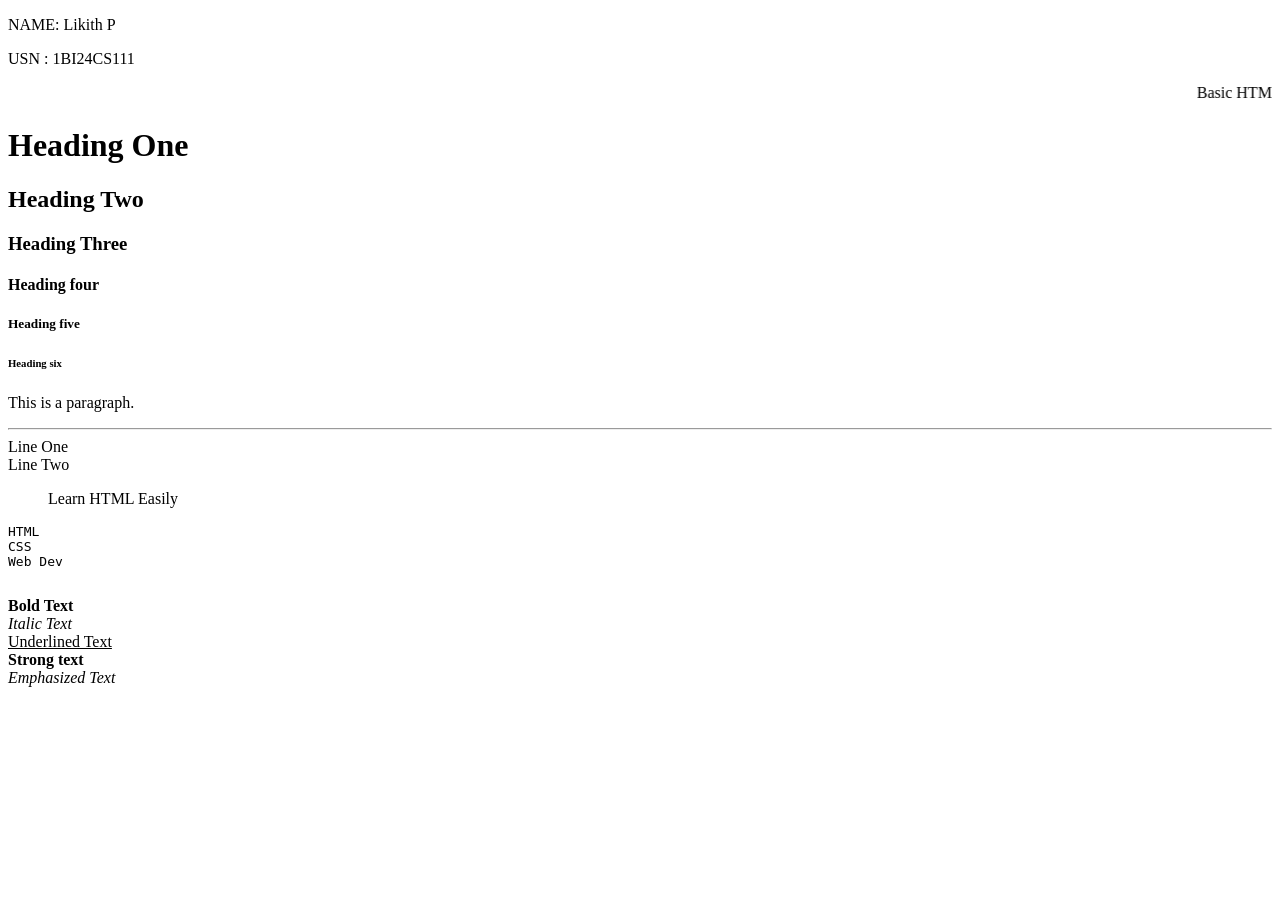
<file: Program1.html>
<!DOCTYPE html>
<html>
<head>
    <title>My First Web Page</title>
</head>
<body>
    <p>NAME: Likith P</p>
    <p>USN : 1BI24CS111</p>

    <marquee>Basic HTML Tags</marquee>

    <h1>Heading One</h1>
    <h2>Heading Two</h2>
    <h3>Heading Three</h3>
    <h4>Heading four</h4>
    <h5>Heading five</h5>
    <h6>Heading six</h6>

    <p>This is a paragraph.</p>

    <hr>

    Line One <br>
    Line Two

    <blockquote>
        Learn HTML Easily
    </blockquote>

    <pre>
HTML
CSS
Web Dev
    </pre>

    <b>Bold Text</b> <br>
    <i>Italic Text</i> <br>
    <u>Underlined Text</u> <br>
    <strong>Strong text</strong> <br>
    <em>Emphasized Text</em>
</body>
</html>
</file>
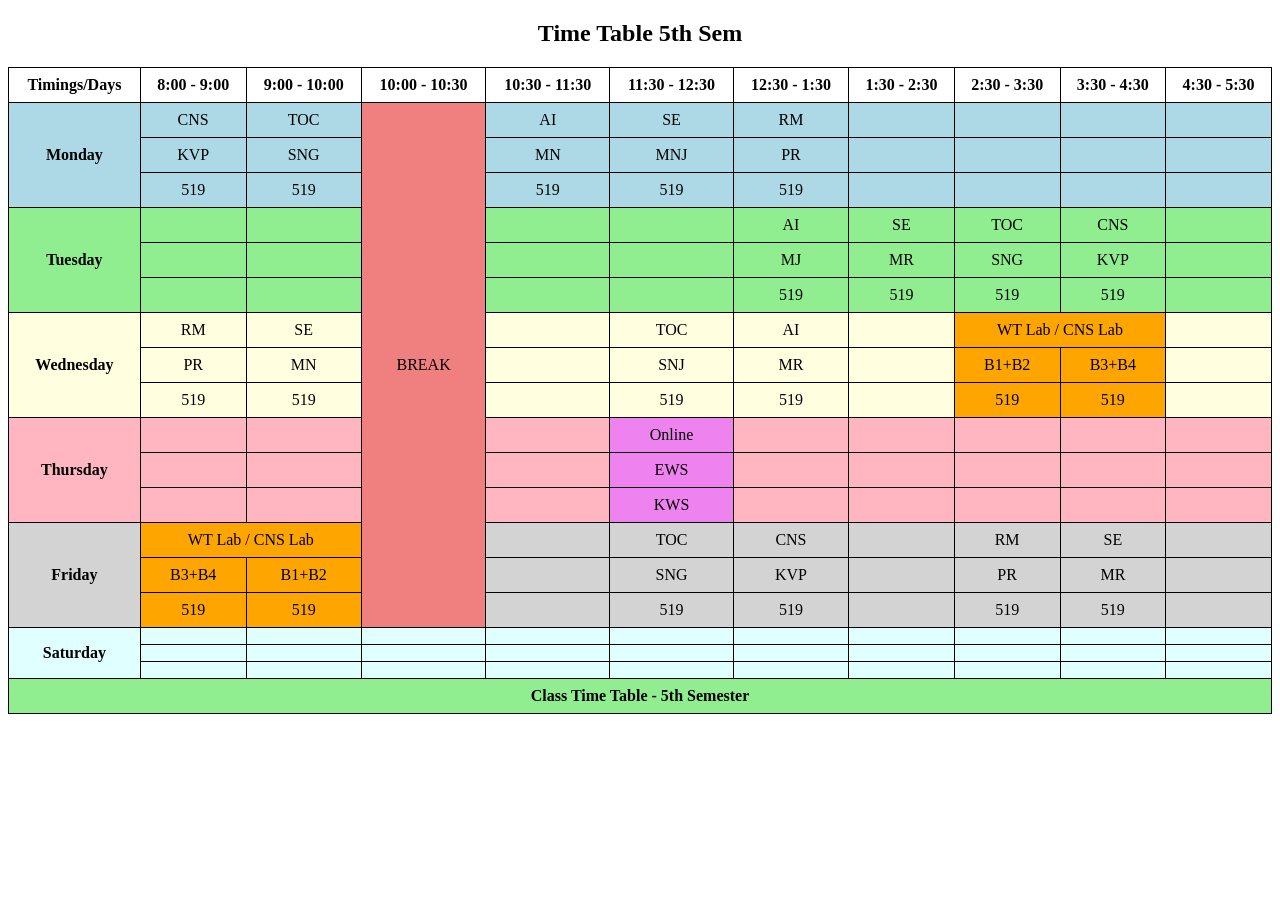
<file: Program2.html>
<!DOCTYPE html>
<html>
<head>
    <title>Time Table</title>

    <style>
        table {
            width: 100%;
            border-collapse: collapse;
        }

        th, td {
            border: 1px solid black;
            padding: 8px;
            text-align: center;
        }

        /* Row colours */
        .monday {
            background-color: lightblue;
        }

        .tuesday {
            background-color: lightgreen;
        }

        .wednesday {
            background-color: lightyellow;
        }

        .thursday {
            background-color: lightpink;
        }

        .friday {
            background-color: lightgray;
        }

        .saturday {
            background-color: lightcyan;
        }

        /* Cell colours */
        .lab {
            background-color: orange;
        }

        .elective {
            background-color: violet;
        }

        .break {
            background-color: lightcoral;
        }

        tfoot {
            background-color: lightgreen;
            font-weight: bold;
        }
    </style>
</head>

<body>

<center>
    <h2>Time Table 5th Sem</h2>
</center>

<table>

    <!-- Table Header -->
    <thead>
        <tr>
            <th>Timings/Days</th>
            <th>8:00 - 9:00</th>
            <th>9:00 - 10:00</th>
            <th>10:00 - 10:30</th>
            <th>10:30 - 11:30</th>
            <th>11:30 - 12:30</th>
            <th>12:30 - 1:30</th>
            <th>1:30 - 2:30</th>
            <th>2:30 - 3:30</th>
            <th>3:30 - 4:30</th>
            <th>4:30 - 5:30</th>
        </tr>
    </thead>

    <tbody>

        <!-- Monday -->
        <tr class="monday">
            <th rowspan="3">Monday</th>
            <td>CNS</td>
            <td>TOC</td>
            <td rowspan="15" class="break">BREAK</td>
            <td>AI</td>
            <td>SE</td>
            <td>RM</td>
            <td></td>
            <td></td>
            <td></td>
            <td></td>
        </tr>

        <tr class="monday">
            <td>KVP</td>
            <td>SNG</td>
            <td>MN</td>
            <td>MNJ</td>
            <td>PR</td>
            <td></td>
            <td></td>
            <td></td>
            <td></td>
        </tr>

        <tr class="monday">
            <td>519</td>
            <td>519</td>
            <td>519</td>
            <td>519</td>
            <td>519</td>
            <td></td>
            <td></td>
            <td></td>
            <td></td>
        </tr>


        <!-- Tuesday -->
        <tr class="tuesday">
            <th rowspan="3">Tuesday</th>
            <td></td>
            <td></td>
            <td></td>
            <td></td>
            <td>AI</td>
            <td>SE</td>
            <td>TOC</td>
            <td>CNS</td>
            <td></td>
        </tr>

        <tr class="tuesday">
            <td></td>
            <td></td>
            <td></td>
            <td></td>
            <td>MJ</td>
            <td>MR</td>
            <td>SNG</td>
            <td>KVP</td>
            <td></td>
        </tr>

        <tr class="tuesday">
            <td></td>
            <td></td>
            <td></td>
            <td></td>
            <td>519</td>
            <td>519</td>
            <td>519</td>
            <td>519</td>
            <td></td>
        </tr>


        <!-- Wednesday -->
        <tr class="wednesday">
            <th rowspan="3">Wednesday</th>
            <td>RM</td>
            <td>SE</td>
            <td></td>
            <td>TOC</td>
            <td>AI</td>
            <td></td>
            <td colspan="2" class="lab">WT Lab / CNS Lab</td>
            <td></td>
        </tr>

        <tr class="wednesday">
            <td>PR</td>
            <td>MN</td>
            <td></td>
            <td>SNJ</td>
            <td>MR</td>
            <td></td>
            <td class="lab">B1+B2</td>
            <td class="lab">B3+B4</td>
            <td></td>
        </tr>

        <tr class="wednesday">
            <td>519</td>
            <td>519</td>
            <td></td>
            <td>519</td>
            <td>519</td>
            <td></td>
            <td class="lab">519</td>
            <td class="lab">519</td>
            <td></td>
        </tr>


        <!-- Thursday -->
        <tr class="thursday">
            <th rowspan="3">Thursday</th>
            <td></td>
            <td></td>
            <td></td>
            <td class="elective">Online</td>
            <td></td>
            <td></td>
            <td></td>
            <td></td>
            <td></td>
        </tr>

        <tr class="thursday">
            <td></td>
            <td></td>
            <td></td>
            <td class="elective">EWS</td>
            <td></td>
            <td></td>
            <td></td>
            <td></td>
            <td></td>
        </tr>

        <tr class="thursday">
            <td></td>
            <td></td>
            <td></td>
            <td class="elective">KWS</td>
            <td></td>
            <td></td>
            <td></td>
            <td></td>
            <td></td>
        </tr>


        <!-- Friday -->
        <tr class="friday">
            <th rowspan="3">Friday</th>
            <td colspan="2" class="lab">WT Lab / CNS Lab</td>
            <td></td>
            <td>TOC</td>
            <td>CNS</td>
            <td></td>
            <td>RM</td>
            <td>SE</td>
            <td></td>
        </tr>

        <tr class="friday">
            <td class="lab">B3+B4</td>
            <td class="lab">B1+B2</td>
            <td></td>
            <td>SNG</td>
            <td>KVP</td>
            <td></td>
            <td>PR</td>
            <td>MR</td>
            <td></td>
        </tr>

        <tr class="friday">
            <td class="lab">519</td>
            <td class="lab">519</td>
            <td></td>
            <td>519</td>
            <td>519</td>
            <td></td>
            <td>519</td>
            <td>519</td>
            <td></td>
        </tr>


        <!-- Saturday -->
        <tr class="saturday">
            <th rowspan="3">Saturday</th>
            <td></td>
            <td></td>
            <td></td>
            <td></td>
            <td></td>
            <td></td>
            <td></td>
            <td></td>
            <td></td>
            <td></td>
        </tr>

        <tr class="saturday">
            <td></td>
            <td></td>
            <td></td>
            <td></td>
            <td></td>
            <td></td>
            <td></td>
            <td></td>
            <td></td>
            <td></td>
        </tr>

        <tr class="saturday">
            <td></td>
            <td></td>
            <td></td>
            <td></td>
            <td></td>
            <td></td>
            <td></td>
            <td></td>
            <td></td>
            <td></td>
        </tr>

    </tbody>

    <!-- Table Footer -->
    <tfoot>
        <tr>
            <td colspan="11">
                Class Time Table - 5th Semester
            </td>
        </tr>
    </tfoot>

</table>

</body>
</html>
</file>
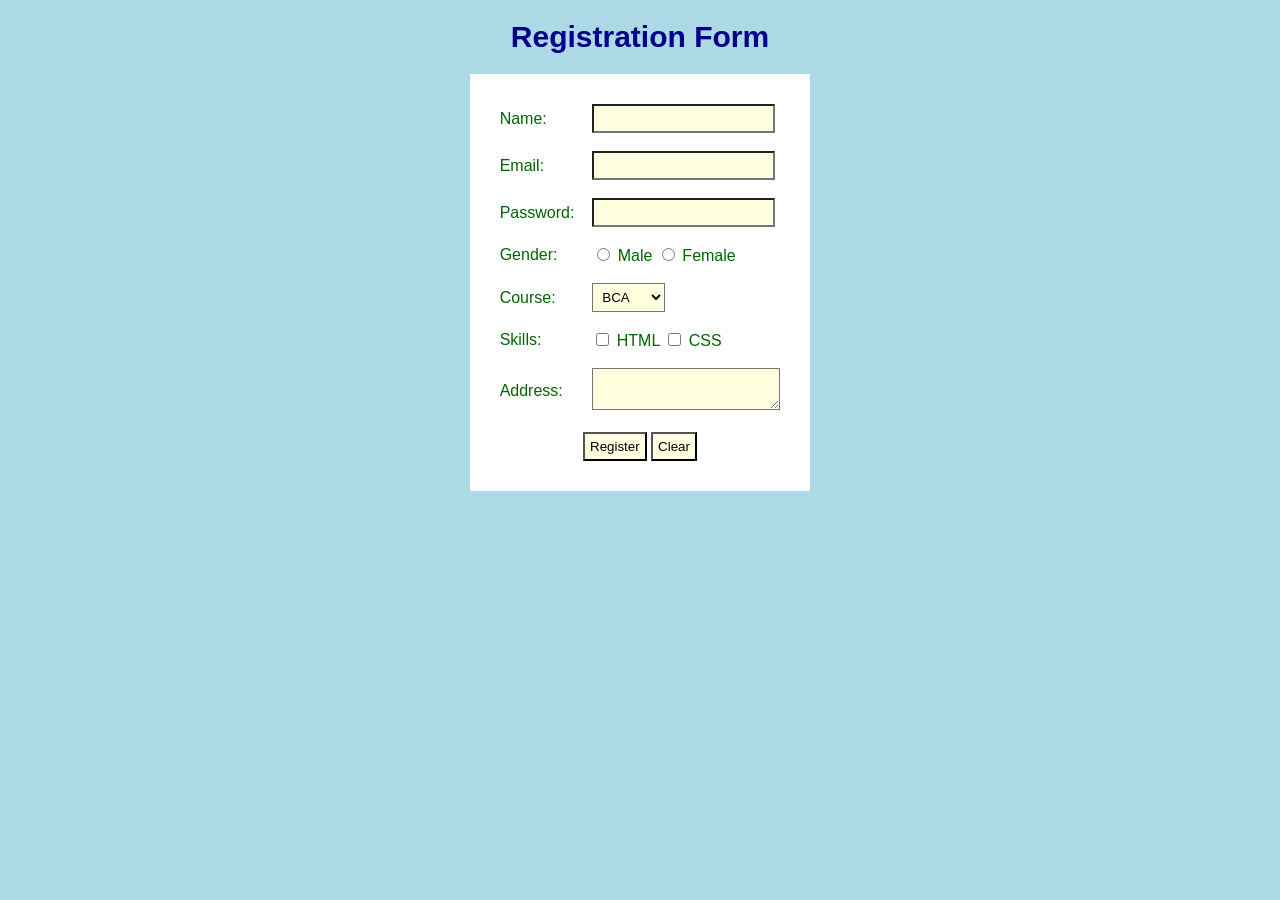
<file: program4.html>
<!DOCTYPE html>
<html>
<head>
    <title>Registration</title>
    <style>
        body {
            background: lightblue;
            font-family: Arial;
        }

        h1 {
            color: darkblue;
            font-size: 30px;
            text-align: center;
        }

        table {
            margin: auto;
            background: white;
            padding: 20px;
        }

        td {
            padding: 8px;
            color: darkgreen;
            font-size: 16px;
        }

        input, select, textarea {
            background: lightyellow;
            padding: 5px;
        }
    </style>
</head>
<body>
    <h1>Registration Form</h1>

    <form>
        <table>
            <tr>
                <td>Name:</td>
                <td><input type="text"></td>
            </tr>
            <tr>
                <td>Email:</td>
                <td><input type="email"></td>
            </tr>
            <tr>
                <td>Password:</td>
                <td><input type="password"></td>
            </tr>
            <tr>
                <td>Gender:</td>
                <td>
                    <input type="radio" name="g"> Male
                    <input type="radio" name="g"> Female
                </td>
            </tr>
            <tr>
                <td>Course:</td>
                <td>
                    <select>
                        <option>BCA</option>
                        <option>B.Tech</option>
                        <option>MCA</option>
                    </select>
                </td>
            </tr>
            <tr>
                <td>Skills:</td>
                <td>
                    <input type="checkbox"> HTML
                    <input type="checkbox"> CSS
                </td>
            </tr>
            <tr>
                <td>Address:</td>
                <td><textarea></textarea></td>
            </tr>
            <tr>
                <td colspan="2" align="center">
                    <input type="submit" value="Register">
                    <input type="reset" value="Clear">
                </td>
            </tr>
        </table>
    </form>
</body>
</html>
</file>
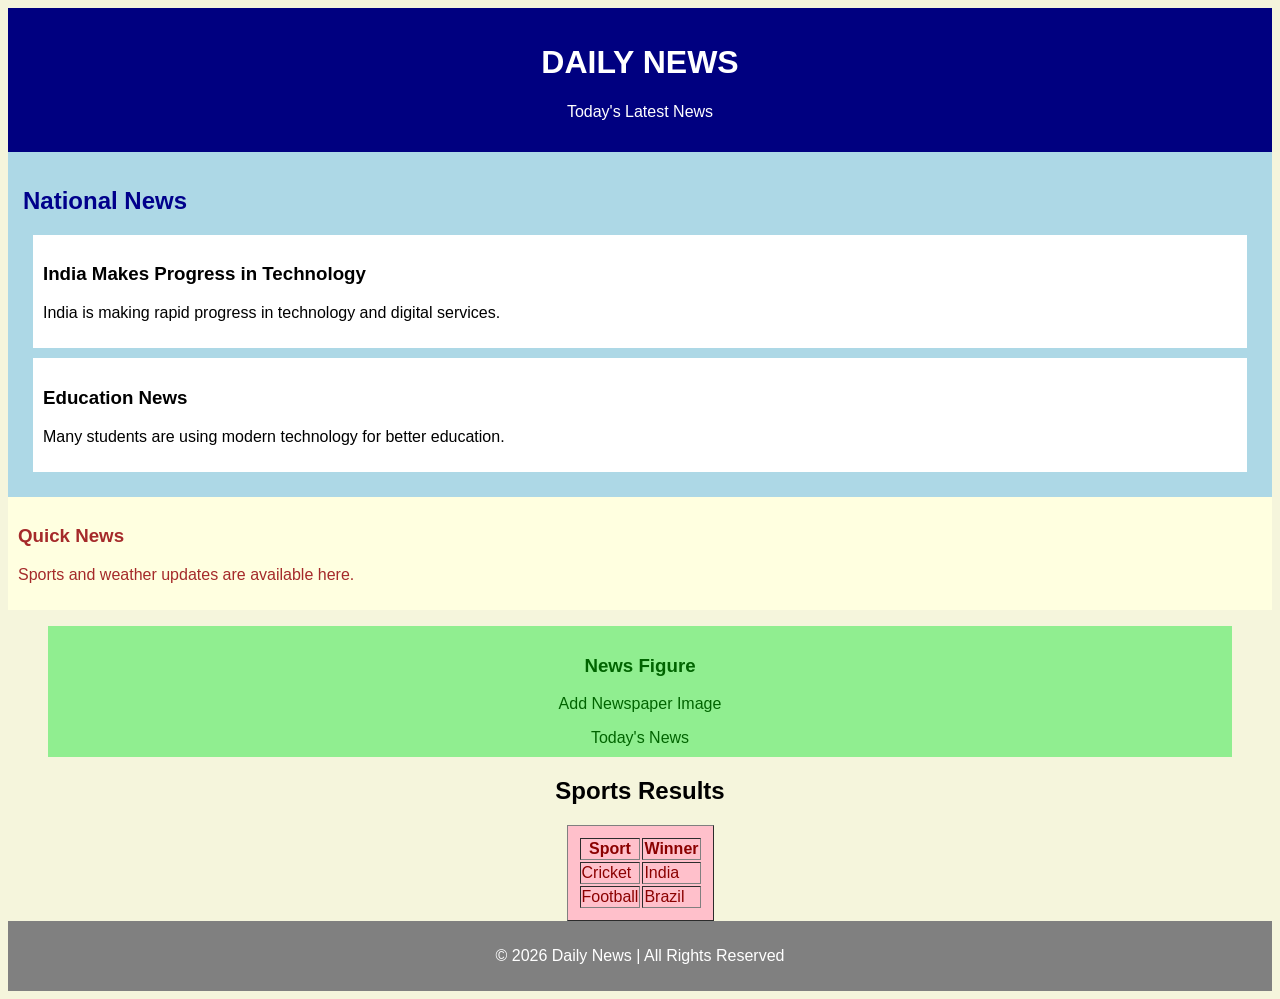
<file: program5.html>
<!DOCTYPE html>
<html>
<head>
    <title>Newspaper</title>
    <style>
        body {
            background-color: #f5f5dc;
            font-family: Arial;
        }

        header {
            background-color: navy;
            color: white;
            text-align: center;
            padding: 15px;
        }

        section {
            background-color: lightblue;
            color: darkblue;
            padding: 15px;
        }

        article {
            background-color: white;
            color: black;
            padding: 10px;
            margin: 10px;
        }

        aside {
            background-color: lightyellow;
            color: brown;
            padding: 10px;
        }

        figure {
            background-color: lightgreen;
            color: darkgreen;
            padding: 10px;
            text-align: center;
        }

        table {
            background-color: pink;
            color: darkred;
            padding: 10px;
            margin: auto;
        }

        footer {
            background-color: gray;
            color: white;
            text-align: center;
            padding: 10px;
        }
    </style>
</head>
<body>
    <header>
        <h1>DAILY NEWS</h1>
        <p>Today's Latest News</p>
    </header>

    <section>
        <h2>National News</h2>

        <article>
            <h3>India Makes Progress in Technology</h3>
            <p>India is making rapid progress in technology and digital services.</p>
        </article>

        <article>
            <h3>Education News</h3>
            <p>Many students are using modern technology for better education.</p>
        </article>
    </section>

    <aside>
        <h3>Quick News</h3>
        <p>Sports and weather updates are available here.</p>
    </aside>

    <figure>
        <h3>News Figure</h3>
        <p>Add Newspaper Image</p>
        <figcaption>Today's News</figcaption>
    </figure>

    <h2 align="center">Sports Results</h2>

    <table border="1">
        <tr>
            <th>Sport</th>
            <th>Winner</th>
        </tr>
        <tr>
            <td>Cricket</td>
            <td>India</td>
        </tr>
        <tr>
            <td>Football</td>
            <td>Brazil</td>
        </tr>
    </table>

    <footer>
        <p>© 2026 Daily News | All Rights Reserved</p>
    </footer>
</body>
</html>
</file>
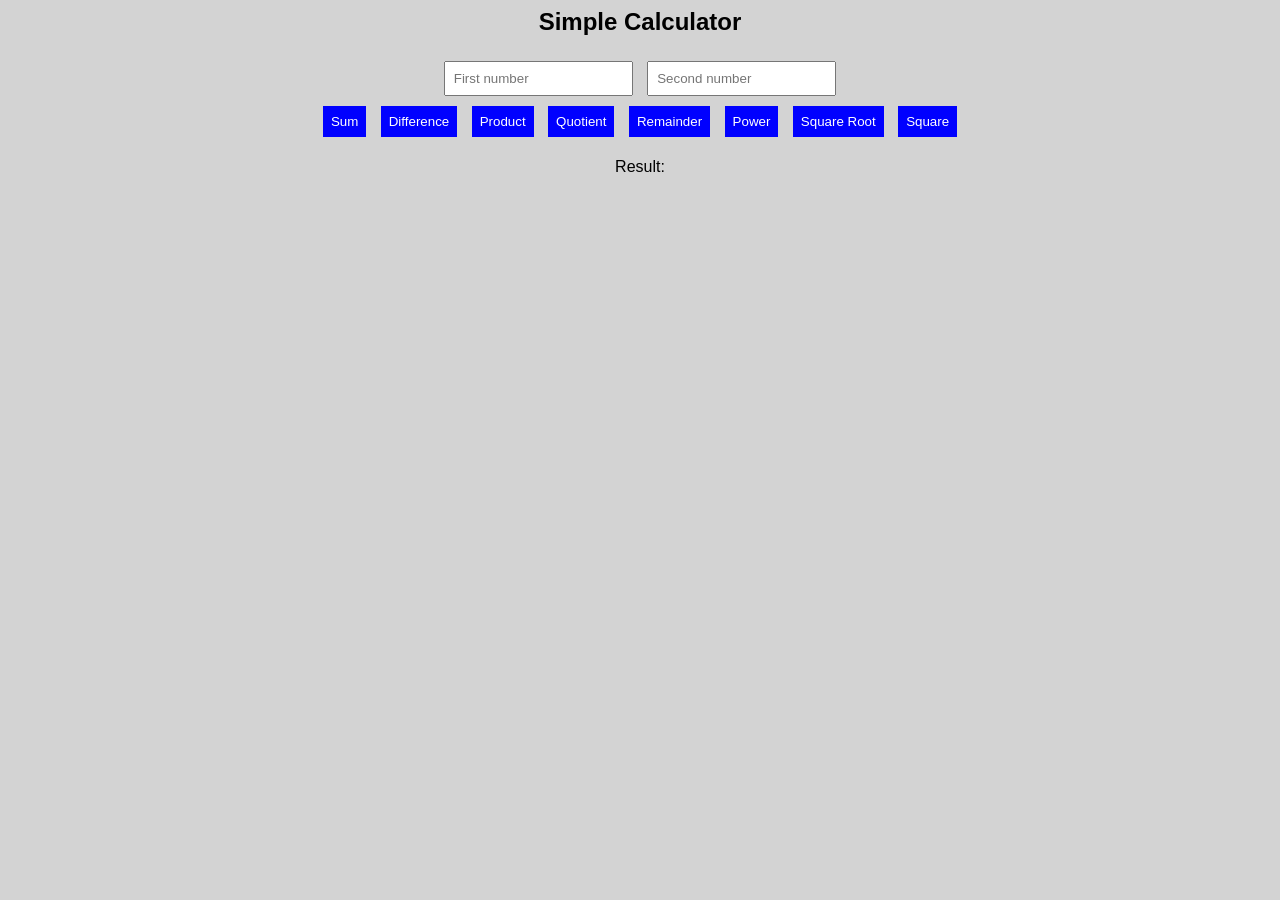
<file: program6.html>
<html>
<head>
    <style>
        body {
            text-align: center;
            font-family: Arial;
            background: lightgray;
        }

        input, button {
            padding: 8px;
            margin: 5px;
        }

        button {
            background: blue;
            color: white;
            border: none;
        }
    </style>
</head>
<body>
    <h2>Simple Calculator</h2>

    <input id="a" type="number" placeholder="First number">
    <input id="b" type="number" placeholder="Second number">
    <br>

    <button onclick="cal('+')">Sum</button>
    <button onclick="cal('-')">Difference</button>
    <button onclick="cal('*')">Product</button>
    <button onclick="cal('/')">Quotient</button>
    <button onclick="cal('%')">Remainder</button>
    <button onclick="cal('**')">Power</button>
    <button onclick="cal('sqrt')">Square Root</button>
    <button onclick="cal('square')">Square</button>

    <p id="result">Result:</p>

    <script>
        function cal(op) {
            var a = +document.getElementById("a").value;
            var b = +document.getElementById("b").value;
            var r;

            switch (op) {
                case '+':
                    r = a + b;
                    break;

                case '-':
                    r = a - b;
                    break;

                case '*':
                    r = a * b;
                    break;

                case '/':
                    r = b == 0 ? "Cannot divide by zero" : a / b;
                    break;

                case '%':
                    r = b == 0 ? "Cannot divide by zero" : a % b;
                    break;

                case '**':
                    r = a ** b;
                    break;

                case 'sqrt':
                    r = a < 0 ? "Invalid input" : Math.sqrt(a);
                    break;

                case 'square':
                    r = a * a;
                    break;
            }

            document.getElementById("result").innerHTML = "Result: " + r;
        }
    </script>
</body>
</html>
</file>
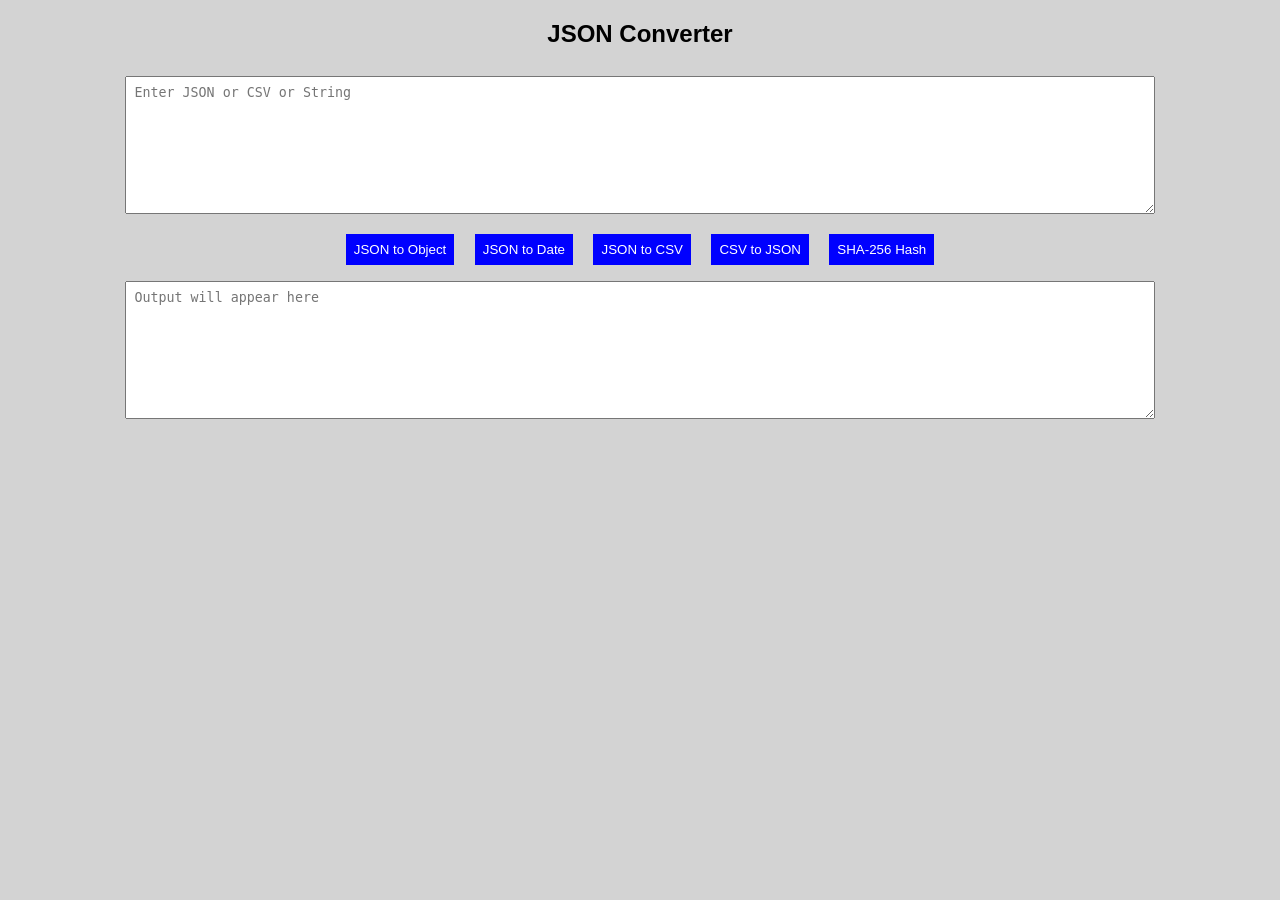
<file: program7.html>
<!DOCTYPE html>
<html>
<head>
    <title>JSON Converter</title>
    <style>
        body {
            text-align: center;
            font-family: Arial;
            background: lightgray;
        }
        textarea, button {
            margin: 8px;
            padding: 8px;
        }
        textarea {
            width: 80%;
            height: 120px;
        }
        button {
            background: blue;
            color: white;
            border: 0;
        }
    </style>
</head>
<body>
    <h2>JSON Converter</h2>
    <textarea id="data" placeholder="Enter JSON or CSV or String"></textarea><br>

    <button onclick="obj()">JSON to Object</button>
    <button onclick="date()">JSON to Date</button>
    <button onclick="csv()">JSON to CSV</button>
    <button onclick="json()">CSV to JSON</button>
    <button onclick="hash()">SHA-256 Hash</button>
    <br>
    <textarea id="output" placeholder="Output will appear here"></textarea>

    <script>
        var data = document.getElementById("data");
        var output = document.getElementById("output");

        // a) JSON text to JavaScript Object
        function obj() {
            var result = JSON.parse(data.value);
            output.value = Object.entries(result)
                .map(([key, value]) => key + ": " + value)
                .join("\n");
        }

        // b) JSON result to Date
        function date() {
            var result = new Date(JSON.parse(data.value).date);
            output.value = result;
        }

        // c) JSON to CSV
        function csv() {
            var x = JSON.parse(data.value);
            var s = Object.keys(x[0]).join(",") + "\n";
            x.forEach(function (a) {
                s += Object.values(a).join(",") + "\n";
            });
            output.value = s;
        }

        // c) CSV to JSON
        function json() {
            var l = data.value.trim().split("\n");
            var k = l[0].split(",");
            var x = [];
            for (var i = 1; i < l.length; i++) {
                var v = l[i].split(","), o = {};
                for (var j = 0; j < k.length; j++) {
                    o[k[j].trim()] = v[j].trim();
                }
                x[i - 1] = o;
            }
            output.value = JSON.stringify(x);
        }

        // d) Hash from string (SHA-256)
        async function hash() {
            var str = data.value;
            var bytes = new TextEncoder().encode(str);
            var result = await crypto.subtle.digest("SHA-256", bytes);
            var hash = Array.from(new Uint8Array(result))
                .map(b => b.toString(16).padStart(2, "0"))
                .join("");
            output.value = "Hash: " + hash;
        }
    </script>
</body>
</html>
</file>
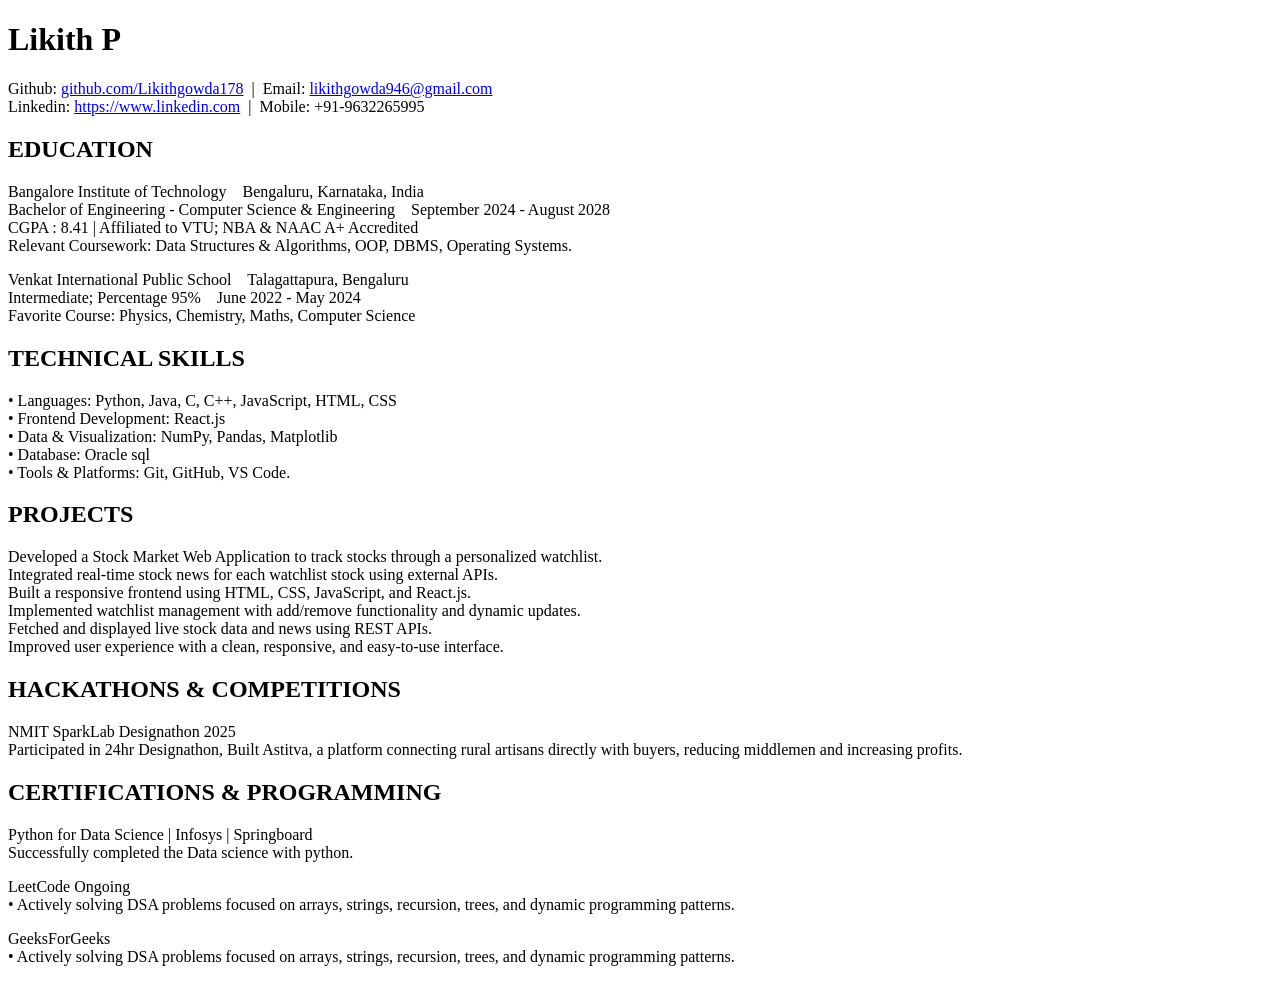
<file: Resume.html>
<!DOCTYPE html>
<html>
<head>
<title>Likith KN - Resume</title>
</head>
<body>

<h1>Likith P</h1>
<p>
Github: <a href="https://github.com/Likith6311">github.com/Likithgowda178</a> &nbsp;|&nbsp;
Email: <a href="mailto:likith6131@gmail.com">likithgowda946@gmail.com</a><br>
Linkedin: <a href="https://www.linkedin.com/in/likithkn6131">https://www.linkedin.com</a> &nbsp;|&nbsp;
Mobile: +91-9632265995
</p>

<h2>EDUCATION</h2>

<p>
Bangalore Institute of Technology &nbsp;&nbsp; Bengaluru, Karnataka, India<br>
Bachelor of Engineering - Computer Science & Engineering &nbsp;&nbsp; September 2024 - August 2028<br>
CGPA : 8.41 | Affiliated to VTU; NBA & NAAC A+ Accredited<br>
Relevant Coursework: Data Structures & Algorithms, OOP, DBMS, Operating Systems.
</p>

<p>
Venkat International Public School &nbsp;&nbsp; Talagattapura, Bengaluru<br>
Intermediate; Percentage 95% &nbsp;&nbsp; June 2022 - May 2024<br>
Favorite Course: Physics, Chemistry, Maths, Computer Science
</p>

<h2>TECHNICAL SKILLS</h2>
<p>
&bull; Languages: Python, Java, C, C++, JavaScript, HTML, CSS<br>
&bull; Frontend Development: React.js<br>
&bull; Data & Visualization: NumPy, Pandas, Matplotlib<br>
&bull; Database: Oracle sql<br>
&bull; Tools & Platforms: Git, GitHub, VS Code.
</p>

<h2>PROJECTS</h2>
<p>
Developed a Stock Market Web Application to track stocks through a personalized watchlist.<br>
Integrated real-time stock news for each watchlist stock using external APIs.<br>
Built a responsive frontend using HTML, CSS, JavaScript, and React.js.<br>
Implemented watchlist management with add/remove functionality and dynamic updates.<br>
Fetched and displayed live stock data and news using REST APIs.<br>
Improved user experience with a clean, responsive, and easy-to-use interface.
</p>

<h2>HACKATHONS & COMPETITIONS</h2>
<p>
NMIT SparkLab Designathon 2025<br>
Participated in 24hr Designathon, Built Astitva, a platform connecting rural artisans directly with buyers, reducing middlemen and increasing profits.
</p>

<h2>CERTIFICATIONS & PROGRAMMING</h2>
<p>
Python for Data Science | Infosys | Springboard<br>
Successfully completed the Data science with python.
</p>
<p>
LeetCode Ongoing<br>
&bull; Actively solving DSA problems focused on arrays, strings, recursion, trees, and dynamic programming patterns.
</p>
<p>
GeeksForGeeks<br>
&bull; Actively solving DSA problems focused on arrays, strings, recursion, trees, and dynamic programming patterns.
</p>

</body>
</html>
</file>
